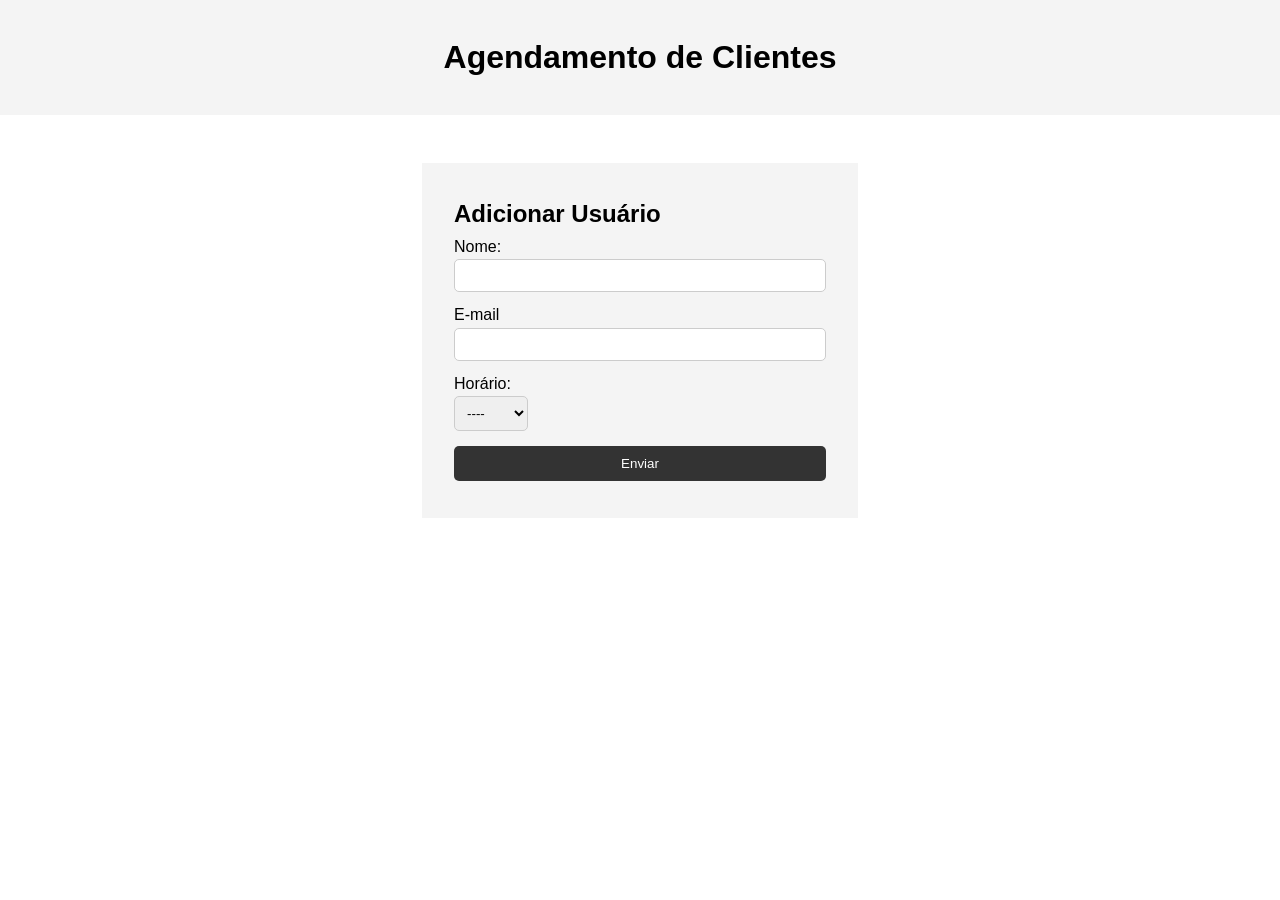
<file: index.html>
<!DOCTYPE html>
<html lang="pt-br">
<head>
    <meta charset="UTF-8">
    <meta name="viewport" content="width=device-width, initial-scale=1.0">
    <title>Document</title>
    <link rel="stylesheet" href="css/style.css">
</head>
<body>
    <header>
        <h1>Agendamento de Clientes</h1>
    </header>
    <section class="container">
        <form id="my-form">
            <h1>Adicionar Usuário</h1>
            <div>
                <label for="name">Nome:</label>
                <input type="text" id="name" required>
            </div>
            <div>
                <label for="email"> E-mail</label>
                <input type="text" id="email" required>
            </div>
            <div>
                <label for="horario"> Horário:</label>
                <select name="hours" id="horario">
                    <option value="-----">----</option>
                    <option value="9:00h">09:00</option>
                    <option value="10:00h">10:00</option>
                    <option value="11:00h">11:00</option>
                    <option value="12:00h">12:00</option>
                </select>
            </div>
            <input class="btn" type="submit" value="Enviar">
        </form>
        <ul id="users">

        </ul>
    </section>

<script src="js/script.js"></script>
</body>

</html>
</file>
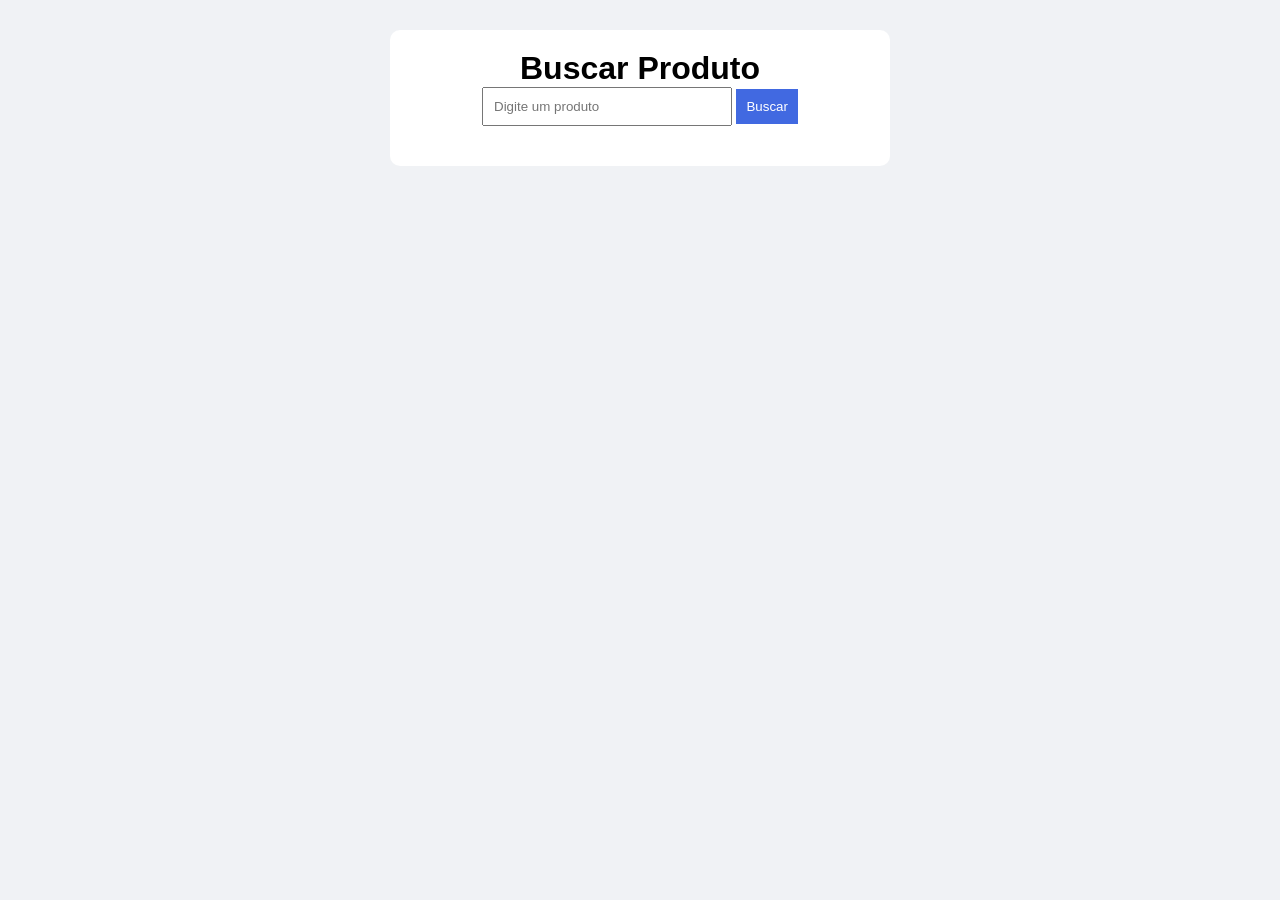
<file: html/pesquisa.html>
<!DOCTYPE html>
<html lang="pt-br">
<head>
    <meta charset="UTF-8">
    <meta name="viewport" content="width=
    , initial-scale=1.0">
    <title>busca de itens</title>
    <link rel="stylesheet" href="../css/pesquisa.css">
</head>
<body>
    <div class="caixa">
        <h1> Buscar Produto </h1>
        <input type="text" id="nome" placeholder="Digite um produto">
        <button id="btnBuscar"> 
            Buscar
        </button>
        <p id="resultado"> </p>
    </div>
    <script src="../js/pesquisa.js"></script>
</body>
</html>
</file>
<file: css/style.css>
*{
    margin: 0;
    padding: 0;
    box-sizing: border-box;
}
body{
    font-family: Arial, Helvetica, sans-serif;
    line-height: 1.6;
}
ul{
    list-style: none;
}
ul li{
    padding: 5px;
    background-color: #f4f4f4;
    margin: 5px 0;
}
header{
    background: #f4f4f4;
    padding: 32px;
    text-align: center;
}
.container{
    margin: auto;
    width: 500px;
    padding: 3rem 2rem;
}
#my-form{
    padding: 2rem;
    background: #f4f4f4;
}
#my-form label{
    display: block;
}
#my-form input[type = 'text']{
    width: 100%;
    padding: 8px;
    margin-bottom: 10px;
    border-radius: 5px;
    border: 1px solid #ccc;
}
#my-form select{
    width: 20%;
    padding: 8px;
    margin-bottom: 10px;
    border-radius: 5px;
    border: 1px solid #ccc;
}
.btn{
    display: block;
    width: 100%;
    padding: 10px 15px;
    border: 0;
    background: #333;
    color: #fff;
    border-radius: 5px;
    margin: 5px 0;
}
</file>
<file: css/pesquisa.css>
*{
    margin: 0;
    padding: 0;
    box-sizing: border-box;
}
body{
    background-color: #F0F2F5;
    font-family: Arial, Helvetica, sans-serif;
    text-align: center;
}
.caixa{
    background-color: white;
    width: 500px;
    margin: 30px auto;
    padding: 20px;
    border-radius: 10px;
}
input{
    padding: 10px;
    width: 250px;
}
button{
    padding: 10px;
    background-color: royalblue;
    color: white;
    border: none;
    cursor: pointer;
}
button:hover{
    background-color: darkgreen;
}
#resultado{
    font-size: 20px;
    margin-top: 20px;
}
</file>
